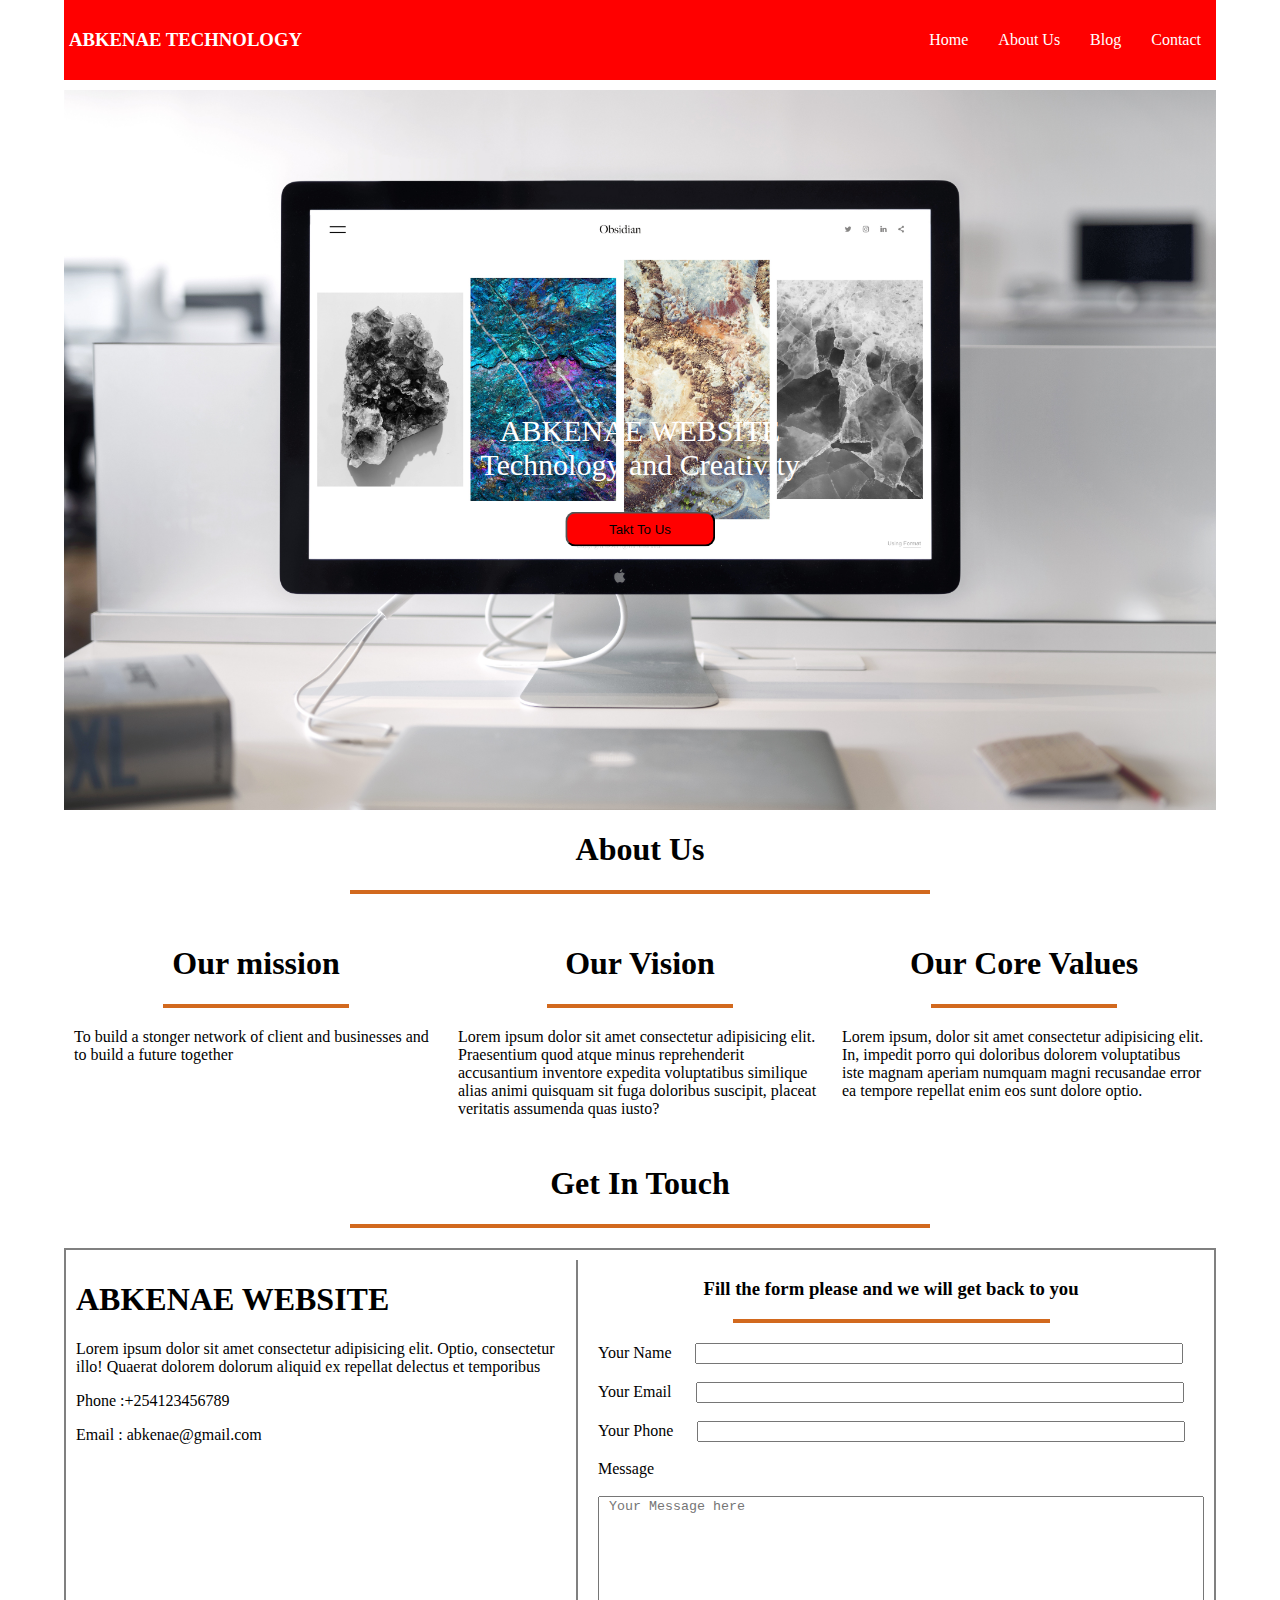
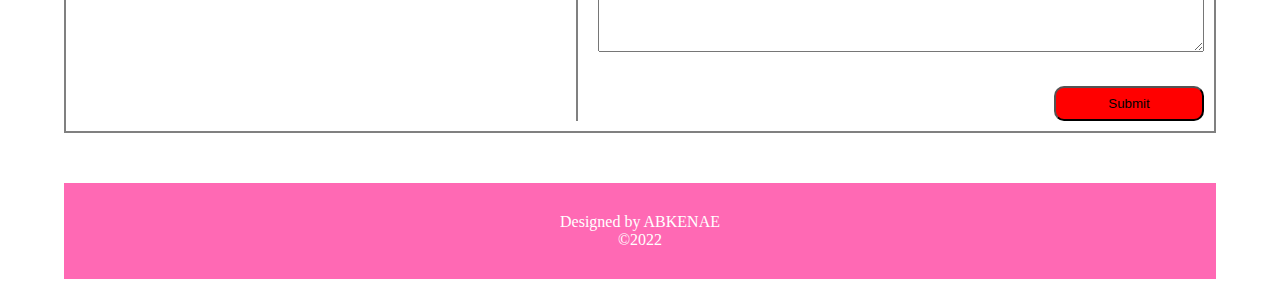
<file: index.html>
<!DOCTYPE html>
<html lang="en">
<head>
    <meta charset="UTF-8">
    <meta http-equiv="X-UA-Compatible" content="IE=edge">
    <meta name="viewport" content="width=device-width, initial-scale=1.0">
    <title>ABKENAE WEBSITE</title>
    <link rel="stylesheet" href="style.css">
</head>
<body>
    <nav>
        <h3>ABKENAE TECHNOLOGY</h3>
        <ul>
            <li><a href="index.html">Home</a></li>
            <li><a href="#about">About Us</a></li>
            <li><a href="blog.html">Blog</a></li>
            <li><a href="#contact">Contact</a></li>
        </ul>
    </nav>
    <div class="coverimg">
        <p class="homeinfo center">
            ABKENAE WEBSITE <br>
            Technology and Creativity <br>
            <button>Takt To Us</button>
        </p>
    </div>
    <section>
        <div>
            <h1 class="center">About Us</h1><hr>
            <div class="aboutus">
                <div>
                    <h1 class="center">Our mission</h1><hr>
                    <p>To build a stonger network of client and businesses and to build a future together</p>
                
                </div>
                <div>
                    <h1 class="center">Our Vision</h1><hr>
                    <p>Lorem ipsum dolor sit amet consectetur adipisicing elit. Praesentium quod atque minus reprehenderit
                         accusantium inventore expedita voluptatibus 
                        similique alias animi quisquam sit fuga doloribus suscipit, placeat veritatis assumenda quas iusto?
                    </p>
                
                </div>
                <div>
                    <h1 class="center">Our Core Values</h1><hr>
                    <p>Lorem ipsum, dolor sit amet consectetur adipisicing elit. In, impedit porro qui doloribus dolorem 
                        voluptatibus iste magnam aperiam numquam magni 
                        recusandae error ea tempore repellat enim eos sunt dolore optio.
                    </p>
                
                </div>
              
            </div>
        </div>
    </section>
    <section>
        <div>
            <h1 class="center">Get In Touch</h1><hr>
            <div class="contactinfo">
                <div class="info">
                    <h1>ABKENAE WEBSITE</h1>
                    <p>Lorem ipsum dolor sit amet consectetur adipisicing elit. Optio, consectetur illo! Quaerat dolorem dolorum aliquid ex repellat delectus et temporibus

                    </p>
                    <p>Phone :+254123456789</p>
                    <p>Email : abkenae@gmail.com</p>

                </div>
                <div class="formarea">
                    <h3 class="center">Fill the form please and we will get back to you</h3><hr>
                    <form>
                        <label for="text">Your Name</label> 
                        <input type="text"><br> <br>
                        <label for="email">Your Email</label>
                        <input type="email"><br> <br>
                        <label for="number">Your Phone</label>
                        <input type="number"> <br> <br>
                        <label for="text">Message</label> <br> <br>
                        <textarea cols="30" rows="10" placeholder=" Your Message here"></textarea> <br>
                        <button class="center btn" type="submit">Submit</button>
                    </form> 
                </div>
            </div>
               
        </div>
    </section>
    <section>
        <footer class="center">
           <p class="footerinfo"> Designed by ABKENAE <br>
            &copy;2022</p>
        </footer>
    </section>
    
</body>
</html>
</file>
<file: style.css>
body{
    width: 90%;
    margin: auto;
    box-sizing: border-box;
}
nav{
    background-color: red;
    display: flex;
    justify-content: space-between;
    align-items: center;
    color: white;
    margin-bottom: 10px;
}
nav h3{
    margin-left: 5px;
}
nav ul{
    display: flex;
}
nav li{
    margin: 5px;
    padding: 10px;
    text-decoration: none;
    list-style-type: none;
}
nav li a{
    text-decoration: none;
    color: white;
}
.coverimg{
    background-image: url(images/main1.jpg);
    background-size: cover;
    height: 80vh;
    text-align: center;
}
.articlecover{
    background-image: url(images/top.jpg);
    background-size: cover;
    background-repeat: no-repeat;
    height: 80vh;
    text-align: center;
}
.blogcover{
    background-image: url(images/top1.jpg);
    background-size: cover;
    background-repeat: no-repeat;
    height: 80vh;
    text-align: center;
}
.homeinfo{
    color: white;
    text-align: center;
    font-size: 30px;
    top: 50%;
    left: 50%;
    transform: translate(-50%,-50%);
    position: absolute;
}
.homeinfo button{
    padding: 8px;
    border-radius: 10px;
    background-color: red;
    width: 150px;
    margin-top: 30px;
}
.center{
    text-align: center;
}
.aboutus, .blog{
    display: flex;
}
.aboutus div{
    padding: 10px;
    width: 50%;
}
.contactinfo{
    display: flex;
    border: 2px solid grey;
    padding: 10px;
}
.formarea{
    border-left: 2px solid gray;
}
label{
    margin: 10px;
    padding: 10px;
}
input{
    width: 480px;
    margin-left: 0px;
}
textarea{
    width: 600px;
    margin-left: 20px;
}
.btn{
    padding: 8px;
    border-radius: 10px;
    background-color: red;
    width: 150px;
    float: right;
    margin-top: 30px;
}
.blog a{
    text-decoration: none;
}
.blogarticle{
    display: flex;
}
.blogarticle p{
    margin: 10px;
    padding: 5px;
}
.blogarticle img{
    border-radius: 0 60px 0 60px;
}
.blogarticle div{
    margin-top: 30px;
}
footer{
    margin-top: 50px;
    background-color: hotpink;
    color: white;
}
.footerinfo{
    padding: 30px;
}
hr{
    color: chocolate;
    border: 2px solid chocolate;
    width: 50%;
    margin-bottom: 20px;
}
</file>
